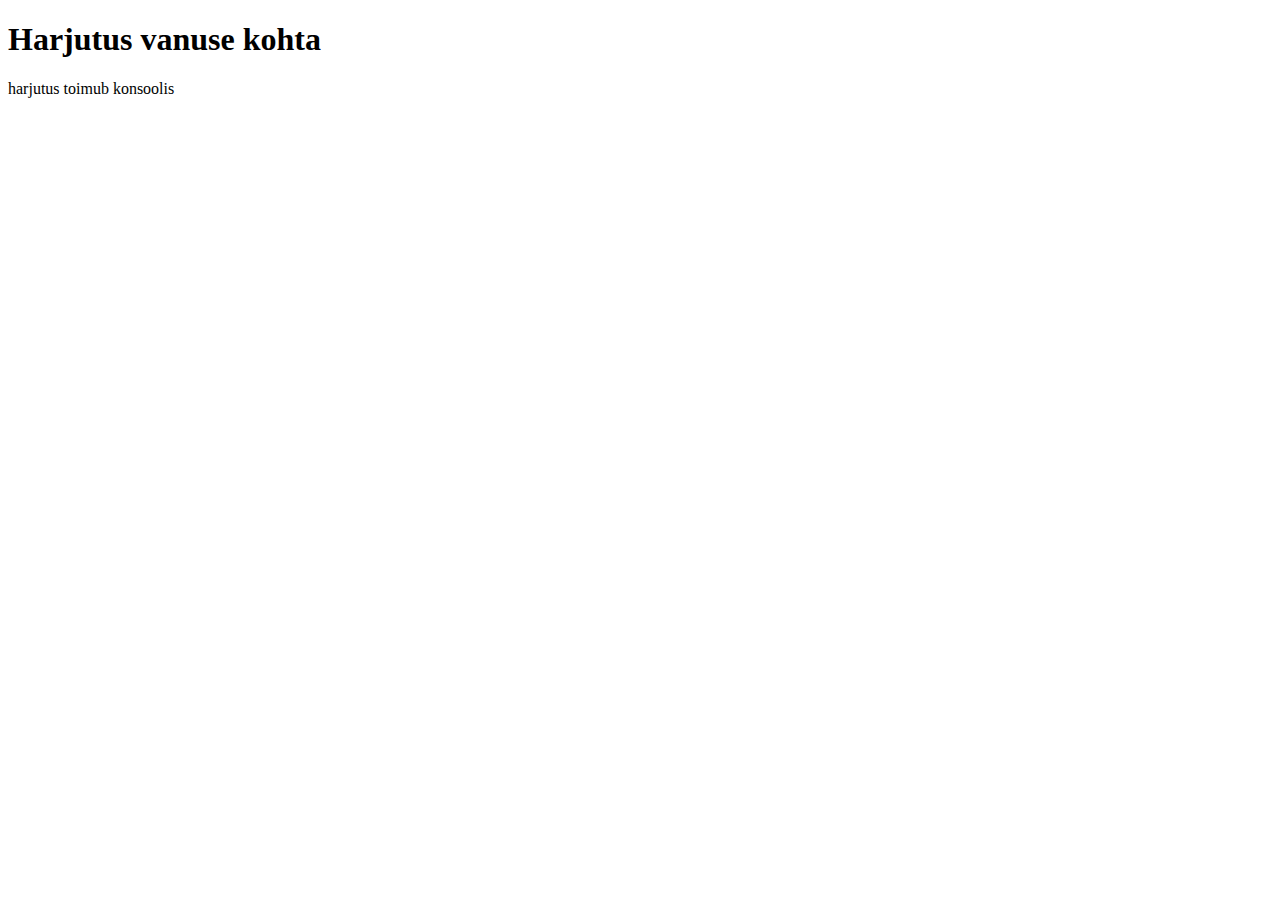
<file: vanuseharjutus.html>
<!DOCTYPE html>
<html lang="en">
<head>
    <meta charset="UTF-8">
    <meta name="viewport" content="width=device-width, initial-scale=1.0">
    <title>Vanuseharjutus</title>
</head>
<body>
    <h1>Harjutus vanuse kohta</h1>
    <p>harjutus toimub konsoolis</p>
    <script src="vanuseharjutus.js"></script>
    
</body>
</html>
</file>
